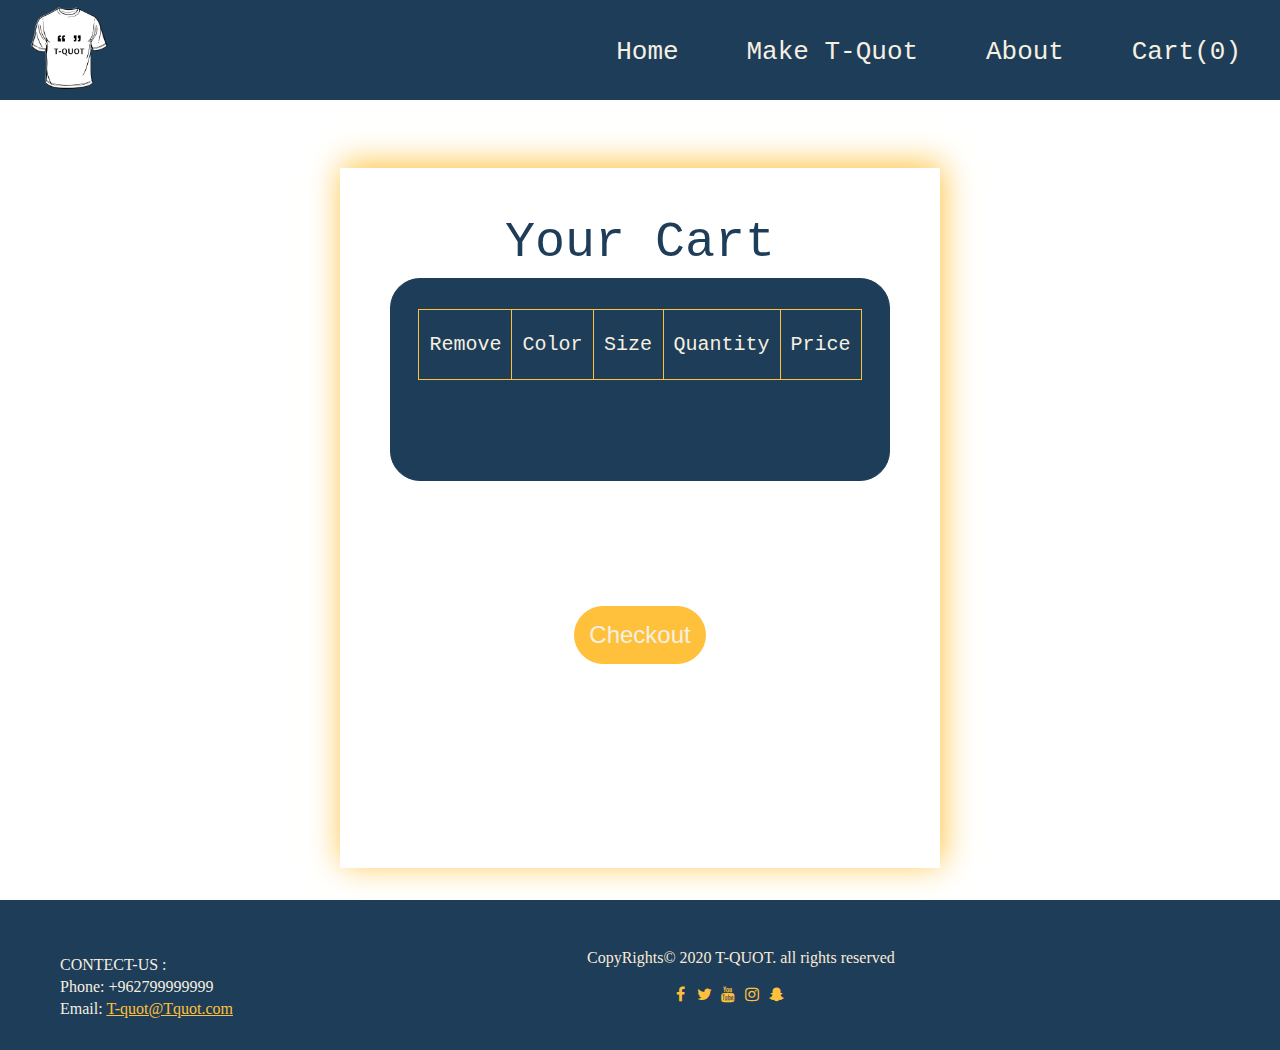
<file: cart.html>
<!DOCTYPE html>
<html>

  <head>
    <title>T.QUOT</title>
    <link rel="stylesheet" href="css/reset.css" />
    <link rel="stylesheet" href="css/style.css" />
    <link rel="stylesheet" href="https://cdnjs.cloudflare.com/ajax/libs/font-awesome/4.7.0/css/font-awesome.min.css">
    <link href="https://fonts.googleapis.com/css2?family=Amiri:ital,wght@0,400;1,400;1,700&family=Changa:wght@600&display=swap"
        rel="stylesheet">
</head>
  </head>
  
  <body>
  
    
    <header>

        <nav>
            <ul>

                <li><a href="index.html"><img  id='logo' src="img/unnamed.png" alt=""></a></li>

                <li><a href="index.html">Home</a></li>
                <li><a href="YourQout.html">Make T-Quot</a></li>
                <li><a href="About.html">About</a></li>
                <li><a href="cart.html">Cart<span id="itemCount"></span></a></li>

            </ul>
        </nav>

    

    </header>
    <main>
        <section id ='tableSection'>  <h2 id="your-cart">Your Cart</h2>

            <article>
            <table id="table-cart">
              
            </table>
        </article>
            <input type="submit" value="Checkout" id="checkout">
      </section>
    </section>
    </main>


    <section id='checkout-massage'>
        <h2>Thank You For Make Order</h2>
        <input type="submit" id="done" value="done">
    </section>
    <footer>
        <section id="content">
            <p>CopyRights&copy; 2020 T-QUOT. all rights reserved</p> 
            <ul>
                <li><a href="#" class="fa fa-facebook"></a></li>
                <li><a href="#" class="fa fa-twitter"></a></li>
                <li><a href="#" class="fa fa-youtube"></a></li>
                <li><a href="#" class="fa fa-instagram"></a></li>
                <li><a href="#" class="fa fa-snapchat-ghost"></a></li>
            </ul>
        </section>
        <section id="footer-about">
            <ul >
           
                <li>CONTECT-US :</li>
                <li>Phone: +962799999999</li>
                <li>Email: <a href="mailto:T-quot@Tquot.com">T-quot@Tquot.com</a></li>
            </ul>
            
        <a href="index.html"><img  id='logo' src="img/unnamed.png" alt=""></a></li>

        </section>
    </footer>

    <!-- <script src='js/app.js'></script> -->
    <script src='js/constructor.js'></script>

    <script src='js/cart.js'></script>
    

</body>

</html>
</file>
<file: css/style.css>
*{
    box-sizing: border-box;
    }
    
    body{
    width: 100%;
    }


    main{
        margin-bottom: -98px;
    }
    
    nav{
    background-size: cover;
    background-color: #1e3d59;
    height: 100px;
    width: 100%;
    font-family: monospace;

    }
    
    nav ul{
        float: right;
        padding: 9px;
    }
    nav ul li{
    display: inline-block;
    padding-top:35px;
    padding: 30px;
    }
    
    nav ul li:first-child{
    position: absolute;
    left:0px;
    top:-32px;
    }
    nav ul li a{
    color: #f5f0e1;
    font-size: xx-large;
    text-decoration: none;
    }
    
    nav ul li a:hover{
    

    text-decoration: underline #f5f0e1;
    opacity: 0.7;
    

    
    }
    
    nav ul li:first-child a:hover{
    text-decoration: none;
    background-color:transparent;
    
    }
    #logo{
    

        width: 78px;
        height: 84px;
        position: relative;
        top: 8px;
    }
    
    header h1{
        color: #1e3d59;
        font-family: monospace;
        font-size: 70px;
        text-align: center;
        /* text-shadow: 4px 4px 4px #4b0c3b; */
        display: inline-block;
        position: relative;
        top: 198px;
        left: 304px;
        z-index: 1;
        background: #ffffffba;
        padding: 41px;
     }

    #bigBackground{
        background-size: cover;
        height: 671px;
        width: 100%;
        padding-top: 50px;
        background-repeat: no-repeat;
        position: relative;
        bottom: 271px;


    }

    #short-about{
    background-image: repeating-linear-gradient(90deg, black,#1e3d59, transparent 1519px);
    background-repeat: no-repeat;
    margin-top: -54px;
    margin-bottom: 181px;
    }

    #short-about img{
        width: 57%;
        position: relative;
        left: 653px;
        margin-bottom: -26px;
    }
   
    #short-about p{
    text-align: justify;
    width: 33%;
    color: #f5f0e1;
    font-size: xxx-large;
    position: relative;
    bottom: 310px;
    right: 853px;
    display: inline-block;
    }

    #short-about  input {
        position: relative;
        right: 1131px;
        bottom: 138px;
        width: 133px;
        padding: 20px;
        font-size: xx-large;
        background: #ffc13b;
        border: 0px;
        color: #f5f0e1;
        font-family: serif;
        border-radius: 55px
    }

    #short-about  input:hover{
        background:#f5f0e1 ;
        color: #ffc13b;
    }

    #section-top {
        padding: 2px;
        /* background-color:#f5f0e1; */
        margin: 3px;
        position: relative;
        bottom: 387px;
        width: 99.8%;
    }
    
    #section-top img{
        display: inline-block;
        padding: 2px;
        text-align: center;
        height: 450px;
        width: 33.3%;
        position: relative;
        margin-top: 112px;
        margin-bottom: -307px;
    }
    
    
    
    #section-top img:hover{
    animation: shake 1s;
    animation-iteration-count: infinite;
    border: 5px solid #ffc600;
    
    }
    
    #section-down{


        margin: 3px;
        background-image: repeating-linear-gradient(90deg,transparent,#1e3d59, transparent 1519px);
        background-repeat: no-repeat;
        line-height: 40px;
        padding: 8px;
        padding-bottom: 10px;
        position: relative;
        bottom: 84px;
        left: 2px;
        width: -webkit-fill-available;
        height: max-content;
    }
   
    #section-down h2{
    color :#1e3d59;
    text-align: left;
    font-size: 20px;
    }
#section-down #section-right article h2{
    color: #ffc13b;
    text-align: center;
    font-size: 20px;
    background: #ffffff6b;
}
#section-down-img{
    position: relative;
    bottom: -12px;
    right: 451px;
    height: 344px;
    width: 1025px;  
}

    
    #section-left
    {    background-color: rgba(255, 255, 255, 0.61);
        background-image: url(https://img.freepik.com/free-vector/white-3d-modern-background-design_53876-88246.jpg?size=626&ext=jpg);
        background-size: cover;
        width: 100%;
        font-family: 'Amiri', serif;
        opacity: 1;
        border-radius: -7px;
        color: #1e3d59;
        position: relative;
        bottom: 8px;
        right: 10px;
        left: 1px;
        height: 454px;

    
    }
    #section-left h2{
    text-align: center;
    
    }

    #section-left #guide{
        background: #ffffff6b;
    display: inline-block;
    position: relative;
    top: 3px;
    left: 365px;
    }

    #section-left #guide a{
        text-decoration: none;
        color: #ffc13b;
    }


    #Quot {
    margin: auto;
    width: 800px;
    max-width: 800px;
    padding: 0px;
    text-align: center;
    }

    #Quot h2{
    font-size: 50px;
    padding: 20px;
    font-family: 'Amiri', serif;
    color:#ffc13b;
    cursor: pointer;
    display: inline-block;
    padding-right:10px ;
    padding-left: 10px;
    font-weight: bolder;
    }
    
    #Quot h2:hover {
    transform: scale3d(1.1,1.2,1.3);
    
    
    }

    
    
    #Quot h3{
    text-align: center;
    font-size: x-large;
    padding: 10px;
    color: #1e3d59;
    font-weight: bolder;
    padding-bottom: 31px;

    
    }
    
    
    #move-left{
    position: relative;
    top: 224px;

    right: -20px;
    width: 35px;
    height: 35px;
    border: solid #ffc600;
    border-width: 0 3px 3px 0;
    display: inline-block;
    transform: rotate(135deg);
    -webkit-transform: rotate(135deg);
    background-color: transparent;
    
    }
    
    #move-right{
    position: relative;

    top: 224px;
    left: 1400px;

    width: 35px;
    height: 35px;
    border: solid #ffc600;
    border-width: 0 3px 3px 0;
    display: inline-block;
    transform: rotate(-45deg);
    -webkit-transform: rotate(-45deg);
    background-color: transparent;
    
    
    }
    
    #move-right:focus, #move-left:focus{
        outline: none;
        }
        

    #section-right{
        background-color: rgba(255, 255, 255, 0.61);
        background-image: url(https://img.freepik.com/free-vector/white-3d-modern-background-design_53876-88246.jpg?size=626&ext=jpg);
        background-position: right;
        line-height: 30px;
        color: #1e3d59;
        border-radius: -1px;
        width: 30%;
        height: 343px;
        display: inline-block;
        position: relative;
        left: 1048px;
        top: 12px;
        margin-top: 0px;
        margin-bottom: 12px;
    }
    
    

    #section-right article{
    margin-top: -12px;
    padding: 30px;
    display: inline-block;
    overflow: auto;
    }

    
    #trinding li{
    color:#1e3d59;
    font-weight: bolder;
    list-style-type: none;
    text-align: justify;
    text-align: center;

    
    }
    
    
    #tableSection {
        font-family: monospace;
        font-size: 50px;
        text-align: center;
        padding: 50px;
        width: 600px;
        height: 700px;
        margin: auto;
        margin-top: 68px;
        margin-bottom: 100px;
        color: #f5f0e1;
        box-shadow: 2px -4px 31px #ffc13b;
        overflow: auto;
    
    
    }

    #tableSection #your-cart{
        color: #1e3d59;
    }
    
    #tableSection table {
    font-size: 20px;
    margin: auto;
    margin-top: 30px;
    }
    
    
    #tableSection table {
    padding: 50px;
    /* border : 1px solid black; */
    
    }
    #tableSection article{
        position: relative;
        padding-bottom: 100px;
        width: 500px;
        border: 1px #1e3d59 solid;
        border-radius: 30px;
        background-color: #1e3d59;
        top: 10px;
        
    }
    #tableSection input{
        position: relative;
        top: 134px;
        background-color: #ffc13b;
        border: 1px solid #ffc13b;
        font-size: x-large;
        z-index: 1;
        color: #f5f0e1;
        padding: 14px;
        border-radius: 31px;
    
    }

    #tableSection input:hover{
        background-color: #ffc13b;
        border: 1px solid #ffc13b;
        color: #f5f0e1;
    }

    #tableSection table td,th{
    padding: 10px;
    border: 1px solid #ffc13b;
    width: 70px;
    vertical-align: middle;
    height: 70px;
    }
    
    td:hover {
        background-color: #FFF842;
        color: #403E10;
        font-weight: bold;
        box-shadow: #7F7C21 -1px 1px, #7F7C21 -2px 2px, #7F7C21 -3px 3px, #7F7C21 -4px 4px, #7F7C21 -5px 5px, #7F7C21 -6px 6px;
        transform: translate3d(6px, -6px, 0);
        transition-delay: 0s;
          transition-duration: 0.4s;
          transition-property: all;
        transition-timing-function: line;
      }

      td:hover:first-child{
        cursor: pointer;
        background-color: red;
      }
    
    footer ul li{
    display: inline-block;
    }
    
    
    
    #popup-form {
    width:100%;
    height: 100%;
    background-color: rgba(128, 128, 128, 0.678);
    position: fixed;
    z-index: 2;
    display: none;
    
    }
    #popup-form form{
    margin: auto;
    margin-top:40px;
    width: 1000px;
    height: 600px;
    background-color: white;
    padding: 15px 100px;
    /* border: 3px solid #ffc13b; */
    
    }
    
    #popup-form form div {
        display: block;
        text-align: left;
        padding: 20px;
        position: relative;
        left: 545px;
        bottom: 278px;
    
    }

    #popup-form form legend{
        padding: 5px;
        font-size: x-large;
    }


    #popup-form form #printText{
        position: relative;
        left: 0px;
        bottom: 0px;
    }
    
    #popup-form form div select {
     font-size: x-large;
     font-weight: lighter;
     width: 89px;

    }

    #popup-form form div select#Color {
        position: relative;
        left: 33px;

    }

    #popup-form form div select#Size{
        position: relative;
        left: 45px;
    }

    #popup-form form div select#qty{
        position: relative;
        left: 51px;
    }


    #popup-form form div label{
    font-size: x-large;
    }
    #popup-form form img {
    position: fixed;
    width: 500px;
    height: 500px;
    }
    
    #popup-form form div input{
        width: 139px;
        padding: 13px;
        border: 0px;
        background-color: #1e3d59;
        color: #ffc13d;
        font-family: serif;
        font-size: initial;
        font-weight: normal;
    }
    
    #popup-form form div input:hover{
        border-right: 2px solid #294d6dab;
        border-bottom: 2px solid #294d6dab;
    }


    #printText{
    position: absolute;
    display: inline-block;
    width: 210px;
    max-width: 210px;
    word-wrap:break-word;
    margin-left: 150px;
    margin-top: 130px;
    font-size: xx-large;
    display: inline-block;
    font-family: 'Amiri', serif;
    font-family: 'Changa', sans-serif;
    opacity: 0.8;
    
    }
    
    #printText p{

    text-align: center;
    opacity: 0.8;
    }
   
    
    #my-qout{
    position: relative;
    width: 700px;
    padding:10px ;
    margin: auto;
    margin-top: 30px;
    background-color: grey;
    border-radius: 12px;
    padding: 14px;
    height: 75px;
    background-color: #ffc13b;
    font-weight: 500;
    color:  #1e3d59;
    width: 379px;
    
    }
    #my-qout input {
    height: 30px;
    width: 200;
    margin-top: 10px;
    }
    
    #seeMyQout{
        position: relative;
        left: 312px;
        bottom: 50px;
        font-size: 37px;
    }
    
    #Pageform {
    width:95%;
    height: 100%;
    margin: 30px;
    }
    #Pageform form{
        margin: auto;
        width: 948px;
        height: 600px;
        background-color: white;
        padding: 50px;
        box-shadow: 2px -4px 31px #ffc13b;
    }
    
    #Pageform #printText{
    position: absolute;
    left: 20px;
    width: 210px;
    max-width: 210px;
    word-wrap:break-word;
    display: inline-block;
    font-family: 'Changa', sans-serif;
    opacity: 0.8;
    top: 338px;
    }
    #Pageform form div #printText p{
    text-align: center;
    opacity: 0.8;
    font-size: xx-large;
    margin-top: 20px;
    
    }
    
    #Pageform form div {
        display: block;
        text-align: left;
        padding: 20px;
        position: relative;
        left: 29px;
    
    }
    #Pageform form div label{
    font-size: x-large;
    padding: initial;
    }

    #Pageform form div select{
    height: 35px;
    padding: 6px;
    width: 89px;
    position: relative;
    left: 26px;
    }
    #Pageform form div select#Color{
        position: relative;
        left: 29px;
     }
    #Pageform form div select#Size{
        position: relative;
        left: 40px;
    }

    #Pageform form div select#qty{
        position: relative;
        left: 45px;
    }

    
   

    #Pageform form div input{
        width: 139px;
        padding: 13px;
        border: 0px;
        background-color: #1e3d59;
        color: #ffc13d;
        font-family: serif;
        font-size: initial;
        font-weight: normal;
   }

   #Pageform form div input:hover{
    border-right: 2px solid #294d6dab;
    border-bottom: 2px solid #294d6dab;
   }



    #Pageform form img {
        float: left;
        width: 500px;
        height: 500px;
        margin-right: 42px;
    }

    #Cancel{
        position: absolute;
        top: 50px;
        left: 1230px;
        width: 20px;
        height: 20px;
    }
    .e7na{
        display: inline-block;
        border-radius: 69%;
        padding: 41px;
        margin-left: 55px;
        float: left;
        position: relative;
        top: 138px;
        }
    
    .navBar{
    margin-left: 54%;
    position: absolute;
    top: 14px;
    left: -9cm;
    display: flex;
    }
    
    
    footer{
        position: absolute;
        clear: both;
        background-size: cover;
        background-color: #1e3d59;
        height: 150px;
        width: 100%;
        top: 900px;
    }

    #footer-main{
        position: absolute;
        clear: both;
        background-size: cover;
        background-color: #1e3d59;
        height: 150px;
        width: 100%;
        top: 1996px;
    }

    footer p{
    padding-top:50px;
    display: inline-block;
    text-align: center;

    position: relative;
    left: 587px;
    color:antiquewhite;
    }
    
    .fa {
        padding-top:20px;
        width: 20px;
        text-align: center;
        text-decoration: none;
        /* margin: 5px 2px; */
        border-radius: 50%;
        color:#ffc13b;
        
        }
        .fa-facebook
        {
        margin-left:670px;
        }
        .fa:hover {
        opacity: 0.4;
        }
     

        #checkout-massage{
            display: none;
            width: 400px;
            height: 100px;
            margin: auto;
            position: relative;
           bottom: 500px;
            z-index: 1px;
            background-color:#ffc13b;
            padding: 100px;
            line-height: 30px   ;
            text-align: center;
            font-size:30px;
            border: 1px solid #1e3d59;
        }

        #checkout-massage h2{
            vertical-align: middle;
            
    position: relative;
    bottom: 26px;

        }

        #checkout-massage input{
            width: 139px;
            padding: 13px;
            border: 0px;
            background-color: #1e3d59;
            color: #ffc13d;
            font-family: serif;
            font-size: initial;
            font-weight: normal;
        }


    /*-------------------------------------------------------------------------------*/
  


    /* ----------------------------------------------------------------------------- */
    @keyframes type{
    from {
    width: 0;
    }
    
    }
    @keyframes shake {
    0% { transform: translate(1px, 1px) rotate(0deg); }
    10% { transform: translate(-1px, -2px) rotate(-1deg); }
    20% { transform: translate(-3px, 0px) rotate(1deg); }
    30% { transform: translate(3px, 2px) rotate(0deg); }
    40% { transform: translate(1px, -1px) rotate(1deg); }
    50% { transform: translate(-1px, 2px) rotate(-1deg); }
    60% { transform: translate(-3px, 1px) rotate(0deg); }
    70% { transform: translate(3px, 1px) rotate(-1deg); }
    80% { transform: translate(-1px, -1px) rotate(1deg); }
    90% { transform: translate(1px, 2px) rotate(0deg); }
    100% { transform: translate(1px, -2px) rotate(-1deg); }
    }
    #paragrapg-about p{
     display: online;
     padding-top: 130px;
     margin-left: 140px;
     width:220px;
     height: 300px;
     float: left;
     font-family: serif;
     font-size: 20px;
     font-family: 'Sansita Swashed', cursive;
    }
    #paragrapg-about
    {position: relative;
        left:-20px;
    margin-bottom: 300px;
    }
    #footer-about li {
        display: block;
        position: relative;
        padding: 3px;
        left: 57px;
        color: #f5f0e1;
    }
        #footer-about {
        clear: both;
        position: absolute;
        bottom: 30px;
        float: left;

        }
        
        #footer-about a {
        color:#ffc13b;
        }
        

        footer #logo{
            position: absolute;
            left: 1400px;
            top: 1px;
        }

        .Preview{
            width: 20px;
            height: 20px;

        }

        .Preview img {
            width: 50px;
            height: 60px;
            background-color: transparent;
            position: relative;
            bottom: 16px;
        }

        .Preview p {
            margin: auto;
    text-align: center;
    font-size: 2.8px;
    position: relative;
    bottom: 60px;
    left: 15.5px;
    width: 15px;
    font-family: 'Changa', sans-serif;

    }
</file>
